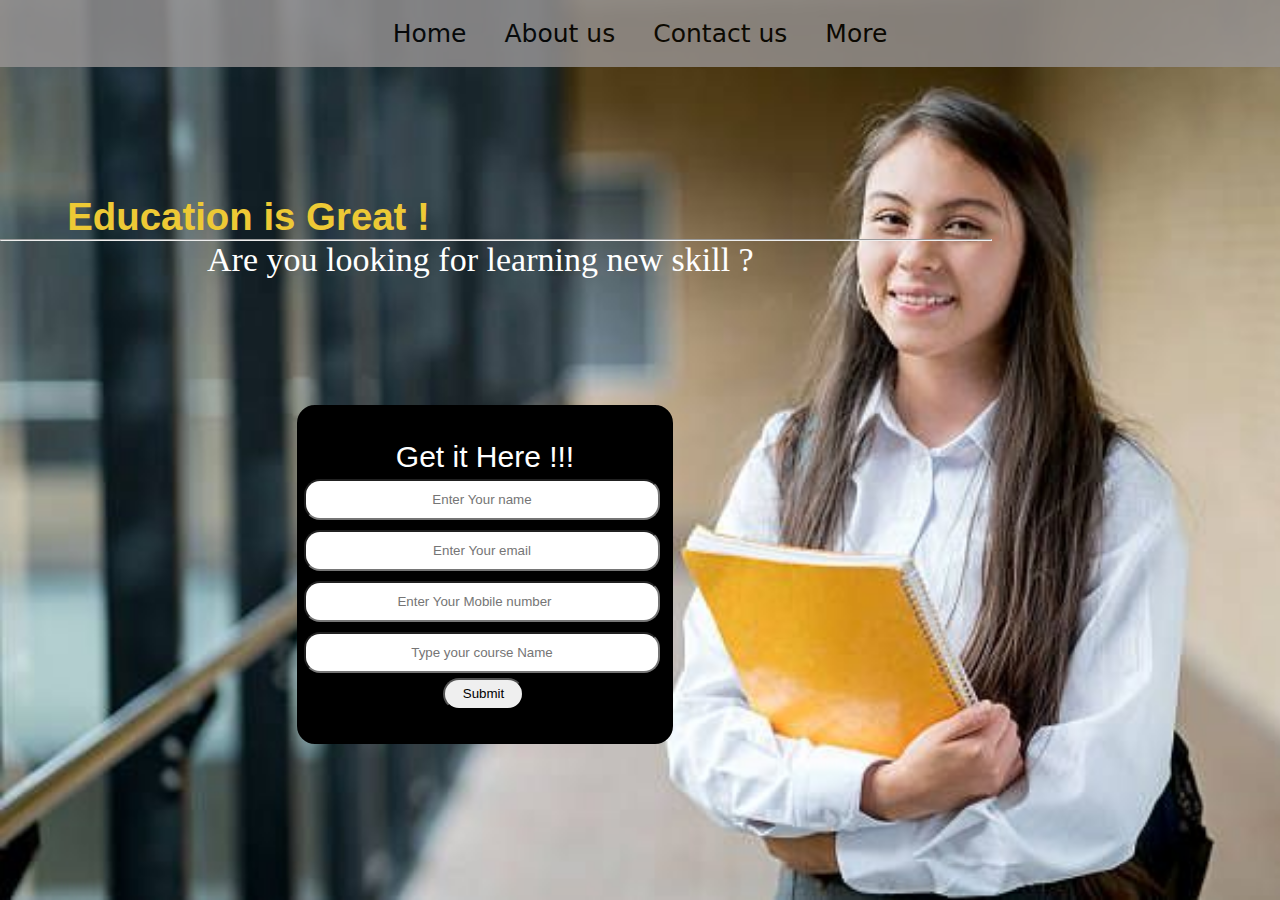
<file: LandingPage_Edu/index.html>
<!DOCTYPE html>
<html lang="en">
  <head>
    <meta charset="UTF-8" />
    <meta http-equiv="X-UA-Compatible" content="IE=edge" />
    <meta name="viewport" content="width=device-width, initial-scale=1.0" />
    <title>Landing_Page</title>
  </head>
  <link rel="stylesheet" href="style.css" />
  <body>
    <div class="first">
      <nav>
        <li>Home</li>
        <li>About us</li>
        <li>Contact us</li>
        <li>More</li>
      </nav>
      <h1 id="quote">Education is Great !</h1>
      <hr id="line" />
      <span id="quote2">Are you looking for learning new skill ?</span>

      <div class="box">
        <span id="quote3">Get it Here !!!</span>
        <input type="text" placeholder="Enter Your name" id="input" />
        <input type="email" placeholder="Enter Your email" id="input" />
        <input
          type="number"
          placeholder="Enter Your Mobile number"
          id="input"
        />
        <input type="text" placeholder="Type your course Name" id="input" />
        <button id="btn">Submit</button>
      </div>
    </div>
  </body>
</html>
</file>
<file: LandingPage_Edu/style.css>
*{
    margin: 0px;
    padding: 0px;
}
nav{
    display: flex;
    justify-content: center;
    text-align: center;
    background-color: rgb(154, 150, 150);
    opacity: 0.8;
}
nav li{
    list-style: none;padding: 19px;
    font-size: 25px;
    font-family: system-ui;
    color:black;
}
nav li:hover{
    color:white; 
}
.first{  
    background-image: url('bg.jpg');
    background-repeat:no-repeat;
    background-size: cover;
    height:100vh;
}
.first #quote{
    content: cenetr;
    text-align: center;
    margin-top: 10vw;
    margin-right: 87vh;
    font-size: 3vw;
    color: #edc935;
    font-family: sans-serif;
}
#line{
    width: 110vh;
    color: black;
}
.first .box{
    display: flex;
    flex-direction:column;
    margin-left: 33vh;
    margin-top: 14vh;
}
.box{
    flex-direction: column;
    border: 2px solid black;
    border-radius: 18px;
    width: 372px;
    height: 335px;
    justify-content: center;
    text-align: center;
    background-color: black;
}
.box #input{
    width: 330px;
    justify-content: center;
    text-align: center;
    padding: 11px;
    margin: 5px;
    border-radius: 16px;
}
.box #input:hover{
    background-color: rgb(222, 215, 215);
}

.box #btn{
    width: 81px;
    margin-left: 16vh;
    height: 32px;
    border-radius: 28px;
}
#btn:hover{
    cursor: pointer;
    background-color: rgb(199, 199, 216);
}
.box #quote3{
    font-size: 30px;
    color: white;
    font-family:sans-serif;
}
.first #quote2{
    text-align: center;
    margin-top: 4vw;
    margin-left: 23vh;
    font-size: 34px;
    color: white;
}
</file>
